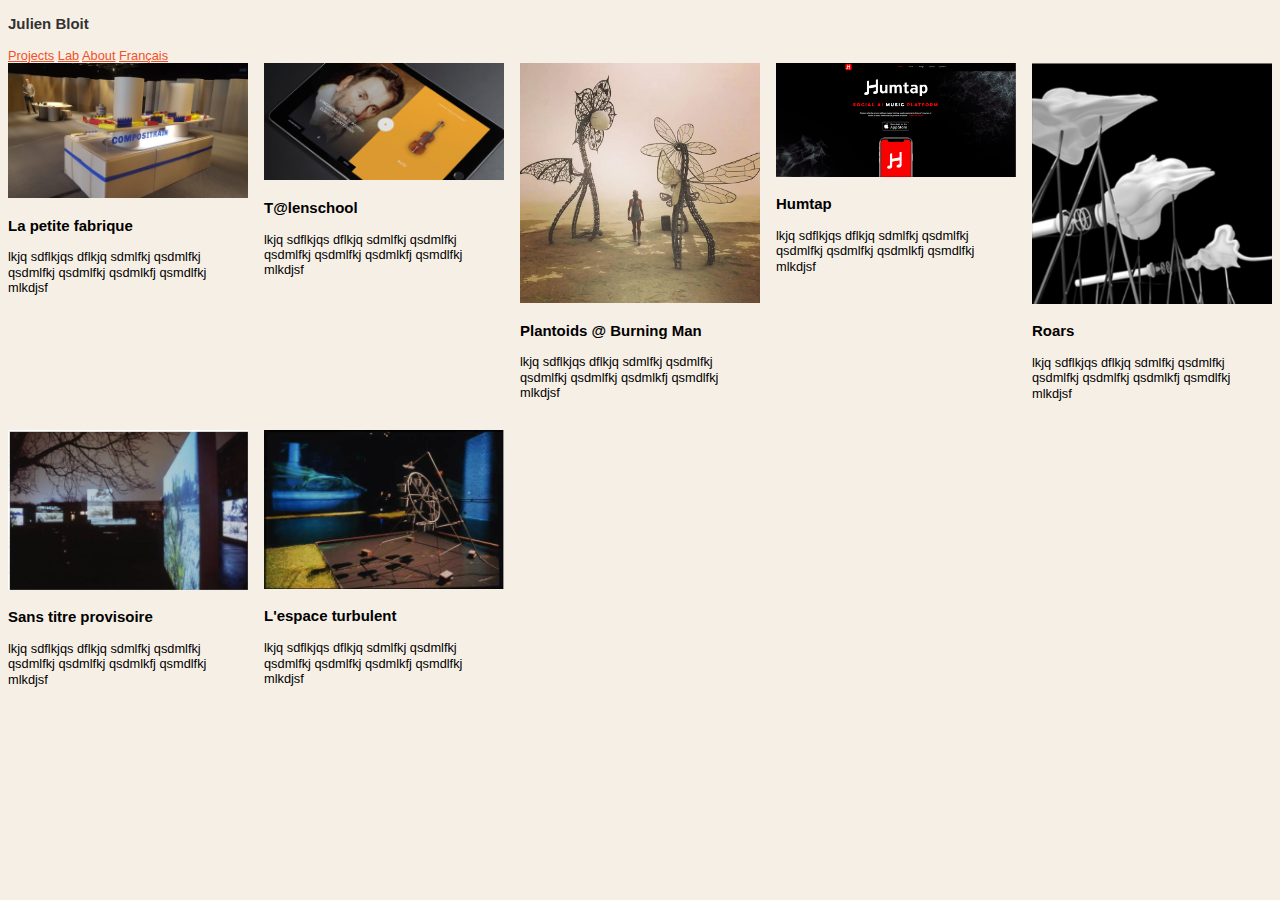
<file: index.html>
<!DOCTYPE html>
<html dir="ltr" lang="en-us">
  <head>
    <meta charset="utf-8" />
    <meta name="viewport" content="width=device-width, initial-scale=1" />
    <title>Julien Bloit</title>
    <link rel="stylesheet" href="css/style.css" />
  </head>
  <body>
    <div class="header">
      <h3 class="title">Julien Bloit</h3>
      <a href="index.html">Projects</a>
      <a href="lab.html">Lab</a>
      <a href="about.html">About</a>
      <a href="fr">Français</a>
    </div>

    <div class="projects">

      <div class="project">
        <img src="img/philharmoniePetiteFabrique/train_2.jpg" />
        <h3>La petite fabrique</h3>
        <p class="info">
          lkjq sdflkjqs dflkjq sdmlfkj qsdmlfkj qsdmlfkj qsdmlfkj qsdmlkfj
          qsmdlfkj mlkdjsf
        </p>
      </div>
      <div class="project">
          <img src="img/talenschool/at1_image.png" />
          <h3>T@lenschool</h3>
          <p class="info">
            lkjq sdflkjqs dflkjq sdmlfkj qsdmlfkj qsdmlfkj qsdmlfkj qsdmlkfj
            qsmdlfkj mlkdjsf
          </p>
        </div>
      <div class="project">
        <img src="img/plantoids/plantoidz.jpg" />
        <h3>Plantoids @ Burning Man</h3>
        <p class="info">
          lkjq sdflkjqs dflkjq sdmlfkj qsdmlfkj qsdmlfkj qsdmlfkj qsdmlkfj
          qsmdlfkj mlkdjsf
        </p>
      </div>
      <div class="project">
        <img src="img/humtap/Screen Shot 2019-05-10 at 12.53.40.png" />
        <h3>Humtap</h3>
        <p class="info">
          lkjq sdflkjqs dflkjq sdmlfkj qsdmlfkj qsdmlfkj qsdmlfkj qsdmlkfj
          qsmdlfkj mlkdjsf
        </p>
      </div>
      <div class="project">
          <img src="img/humeauPrehistoricCreatures/Screen Shot 2019-05-10 at 13.25.08.png" />
          <h3>Roars</h3>
          <p class="info">
            lkjq sdflkjqs dflkjq sdmlfkj qsdmlfkj qsdmlfkj qsdmlfkj qsdmlkfj
            qsmdlfkj mlkdjsf
          </p>
        </div>
      <div class="project">
        <img src="img/groupeDunes/groupedunes_sanstitre_1.png" />
        <h3>Sans titre provisoire</h3>
        <p class="info">
          lkjq sdflkjqs dflkjq sdmlfkj qsdmlfkj qsdmlfkj qsdmlfkj qsdmlkfj
          qsmdlfkj mlkdjsf
        </p>
      </div>

      <div class="project">
        <img src="img/groupeDunes/groupedunes_turbulent_1.png" />
        <h3>L'espace turbulent</h3>
        <p class="info">
          lkjq sdflkjqs dflkjq sdmlfkj qsdmlfkj qsdmlfkj qsdmlfkj qsdmlkfj
          qsmdlfkj mlkdjsf
        </p>
      </div>
    </div>

    <!-- <div header>
        <main>
          <project>
            <img src="img/philharmoniePetiteFabrique/IMG_7465.JPG">
            <h3>La Petite Fabrique </h3>
            <p>In the real world, you don't know how long the content will be. Writers will write what they need. Photos will be cropped to the shape that they should be. That's good. Make a system that allows this. You want it to be flexible and robust.</p> 
          </project>
          <project>    
            <img src="img/talenschool/at1_image.png">
            <h3>T@lenschool</h3>

          </project>
          <experiment>
                <img src="img/bestioles/bestioles.png">
                <h3>Audio reactive</h3>
                <!-- <p>In the real world, you don't know how long the content will be. Writers will write what they need. Photos will be cropped to the shape that they should be. That's good. Make a system that allows this. You want it to be flexible and robust.</p> 
        
              </experiment>
              <project>    
                <img src="img/groupeDunes/groupedunes_sanstitre_6.png">
                <h3>Sans Titre Provisoire</h3>
                <!-- <p>Lorem ipsum dolor sit amet, consectetur adipiscing elit. Donec a diam lectus.</p> 
              </project>
              <project>    
                <img src="img/groupeDunes/groupedunes_turbulent_1.png">
                <h3>L'Espace Turbulent</h3>
                <!-- <p>Lorem ipsum dolor sit amet, consectetur adipiscing elit. Donec a diam lectus.</p>  
              </project> -->
  </body>
</html>
</file>
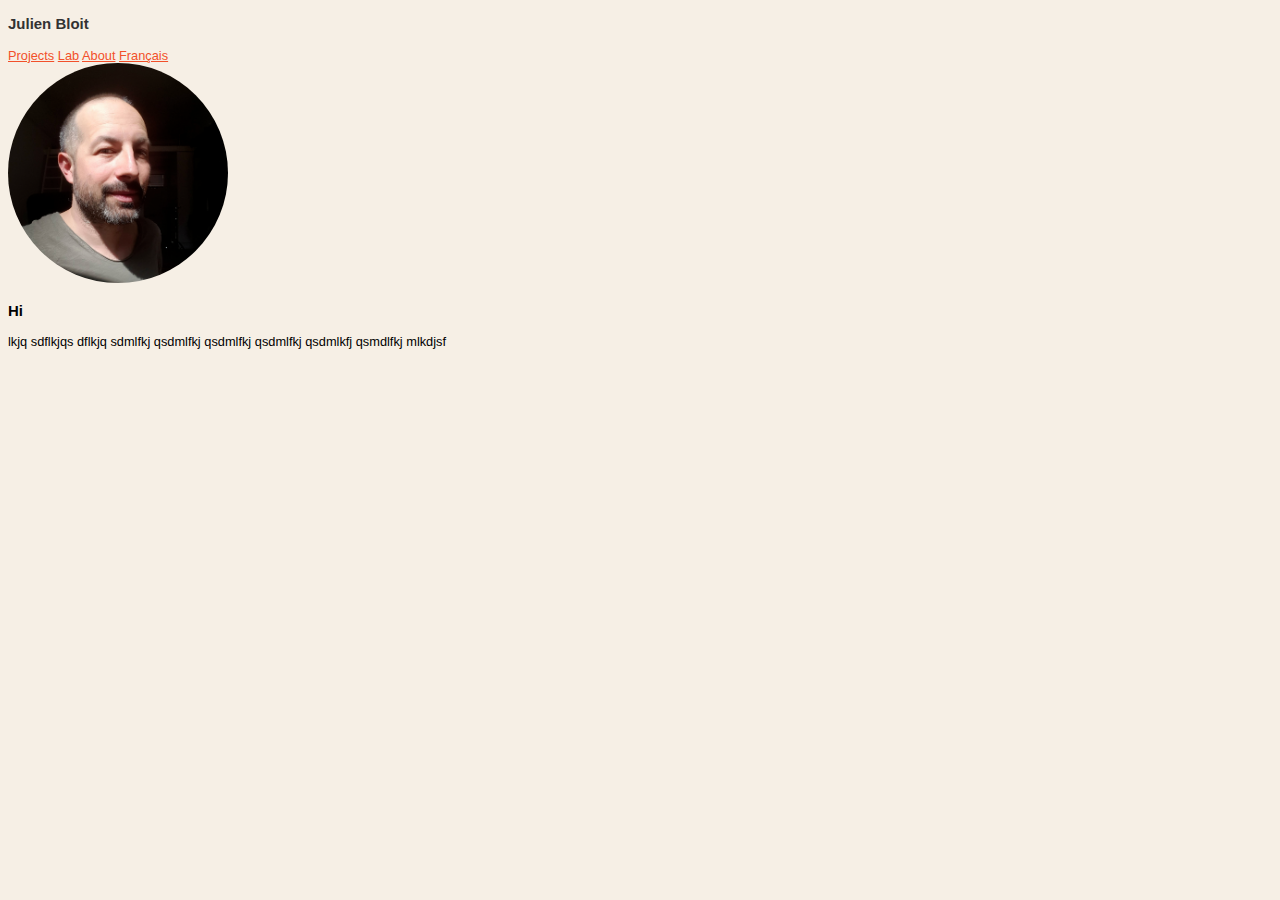
<file: about.html>
<!doctype html>
<html dir="ltr" lang="en-us">
  <head>
    <meta charset="utf-8">
    <meta name="viewport" content="width=device-width, initial-scale=1">
    <title>Julien Bloit</title>
    <link rel="stylesheet" href="css/style.css">
  </head>
  <body>


    <div class="header"> 
      <h3 class="title">Julien Bloit</h3>
      <a href="index.html">Projects</a>
      <a href="lab.html">Lab</a>
      <a href="about.html">About</a>
      <a href="fr">Français</a>
    </div>

      <div class="about">
          <img src="img/about/me_2019_square.png" width="220">
          <h3>Hi</h3>
          <p class="info">lkjq sdflkjqs dflkjq sdmlfkj qsdmlfkj qsdmlfkj qsdmlfkj qsdmlkfj qsmdlfkj mlkdjsf </p>
      </div>
      

   

   <!-- <div header>
        <main>
          <project>
            <img src="img/philharmoniePetiteFabrique/IMG_7465.JPG">
            <h3>La Petite Fabrique </h3>
            <p>In the real world, you don't know how long the content will be. Writers will write what they need. Photos will be cropped to the shape that they should be. That's good. Make a system that allows this. You want it to be flexible and robust.</p> 
          </project>
          <project>    
            <img src="img/talenschool/at1_image.png">
            <h3>T@lenschool</h3>

          </project>
          <experiment>
                <img src="img/bestioles/bestioles.png">
                <h3>Audio reactive</h3>
                <!-- <p>In the real world, you don't know how long the content will be. Writers will write what they need. Photos will be cropped to the shape that they should be. That's good. Make a system that allows this. You want it to be flexible and robust.</p> 
        
              </experiment>
              <project>    
                <img src="img/groupeDunes/groupedunes_sanstitre_6.png">
                <h3>Sans Titre Provisoire</h3>
                <!-- <p>Lorem ipsum dolor sit amet, consectetur adipiscing elit. Donec a diam lectus.</p> 
              </project>
              <project>    
                <img src="img/groupeDunes/groupedunes_turbulent_1.png">
                <h3>L'Espace Turbulent</h3>
                <!-- <p>Lorem ipsum dolor sit amet, consectetur adipiscing elit. Donec a diam lectus.</p>  
              </project> -->
         

  </body>
</html>
</file>
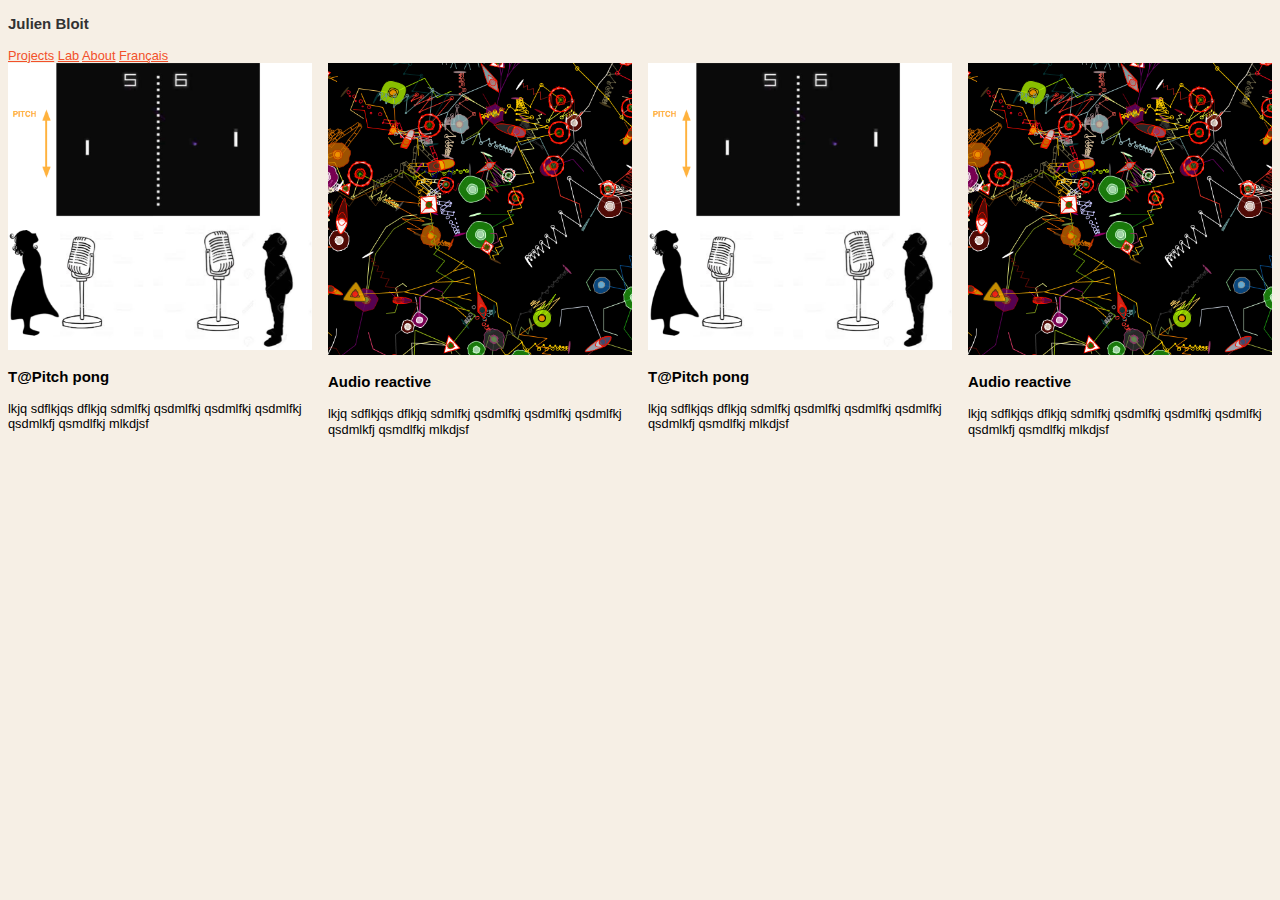
<file: lab.html>
<!DOCTYPE html>
<html dir="ltr" lang="en-us">
  <head>
    <meta charset="utf-8" />
    <meta name="viewport" content="width=device-width, initial-scale=1" />
    <title>Julien Bloit</title>
    <link rel="stylesheet" href="css/style.css" />
  </head>
  <body>
    <div class="header">
      <h3 class="title">Julien Bloit</h3>
      <a href="index.html">Projects</a>
      <a href="lab.html">Lab</a>
      <a href="about.html">About</a>
      <a href="fr">Français</a>
    </div>

    <div class="projects">
        <div class="lab">
            <img src="img/pitchPong/pitchPong_sketch.png" />
            <h3>T@Pitch pong</h3>
            <p class="info">
              lkjq sdflkjqs dflkjq sdmlfkj qsdmlfkj qsdmlfkj qsdmlfkj qsdmlkfj
              qsmdlfkj mlkdjsf
            </p>
          </div>
        <div class="lab">
          <img src="img/bestioles/bestioles.png" />
          <h3>Audio reactive</h3>
          <p class="info">
            lkjq sdflkjqs dflkjq sdmlfkj qsdmlfkj qsdmlfkj qsdmlfkj qsdmlkfj
            qsmdlfkj mlkdjsf
          </p>
        </div>
        <div class="lab">
            <img src="img/pitchPong/pitchPong_sketch.png" />
            <h3>T@Pitch pong</h3>
            <p class="info">
              lkjq sdflkjqs dflkjq sdmlfkj qsdmlfkj qsdmlfkj qsdmlfkj qsdmlkfj
              qsmdlfkj mlkdjsf
            </p>
          </div>
        <div class="lab">
          <img src="img/bestioles/bestioles.png" />
          <h3>Audio reactive</h3>
          <p class="info">
            lkjq sdflkjqs dflkjq sdmlfkj qsdmlfkj qsdmlfkj qsdmlfkj qsdmlkfj
            qsmdlfkj mlkdjsf
          </p>
        </div>
    </div>

    <!-- <div header>
        <main>
          <project>
            <img src="img/philharmoniePetiteFabrique/IMG_7465.JPG">
            <h3>La Petite Fabrique </h3>
            <p>In the real world, you don't know how long the content will be. Writers will write what they need. Photos will be cropped to the shape that they should be. That's good. Make a system that allows this. You want it to be flexible and robust.</p> 
          </project>
          <project>    
            <img src="img/talenschool/at1_image.png">
            <h3>T@lenschool</h3>

          </project>
          <experiment>
                <img src="img/bestioles/bestioles.png">
                <h3>Audio reactive</h3>
                <!-- <p>In the real world, you don't know how long the content will be. Writers will write what they need. Photos will be cropped to the shape that they should be. That's good. Make a system that allows this. You want it to be flexible and robust.</p> 
        
              </experiment>
              <project>    
                <img src="img/groupeDunes/groupedunes_sanstitre_6.png">
                <h3>Sans Titre Provisoire</h3>
                <!-- <p>Lorem ipsum dolor sit amet, consectetur adipiscing elit. Donec a diam lectus.</p> 
              </project>
              <project>    
                <img src="img/groupeDunes/groupedunes_turbulent_1.png">
                <h3>L'Espace Turbulent</h3>
                <!-- <p>Lorem ipsum dolor sit amet, consectetur adipiscing elit. Donec a diam lectus.</p>  
              </project> -->
  </body>
</html>
</file>
<file: css/style.css>
/*  Colors 
------------------------------------------------------------- */
:root {
  --cream: #f6efe5;
  --faded-cream: #c0ae95;
  --orange: #f2502a;
  --light-grey: #bebdc2;
  --dark-grey: #323232; }

body {
  font-family: Avenir, Roboto, Helvetica, sans-serif;
  font-size: 80%;
  background: var(--cream);
  line-height: 1.2; }

.about img {
  border-radius: 50%; }

.header h3 {
  color: var(--dark-grey); }
.header a {
  color: var(--orange); }

@supports (display: grid) {
  .projects {
    /* autoprefixer: off */
    display: grid;
    grid-template-columns: repeat(auto-fit, minmax(220px, 1fr));
    grid-gap: 1rem; }
    .projects img {
      width: 100%; } }

/*# sourceMappingURL=style.css.map */
</file>
